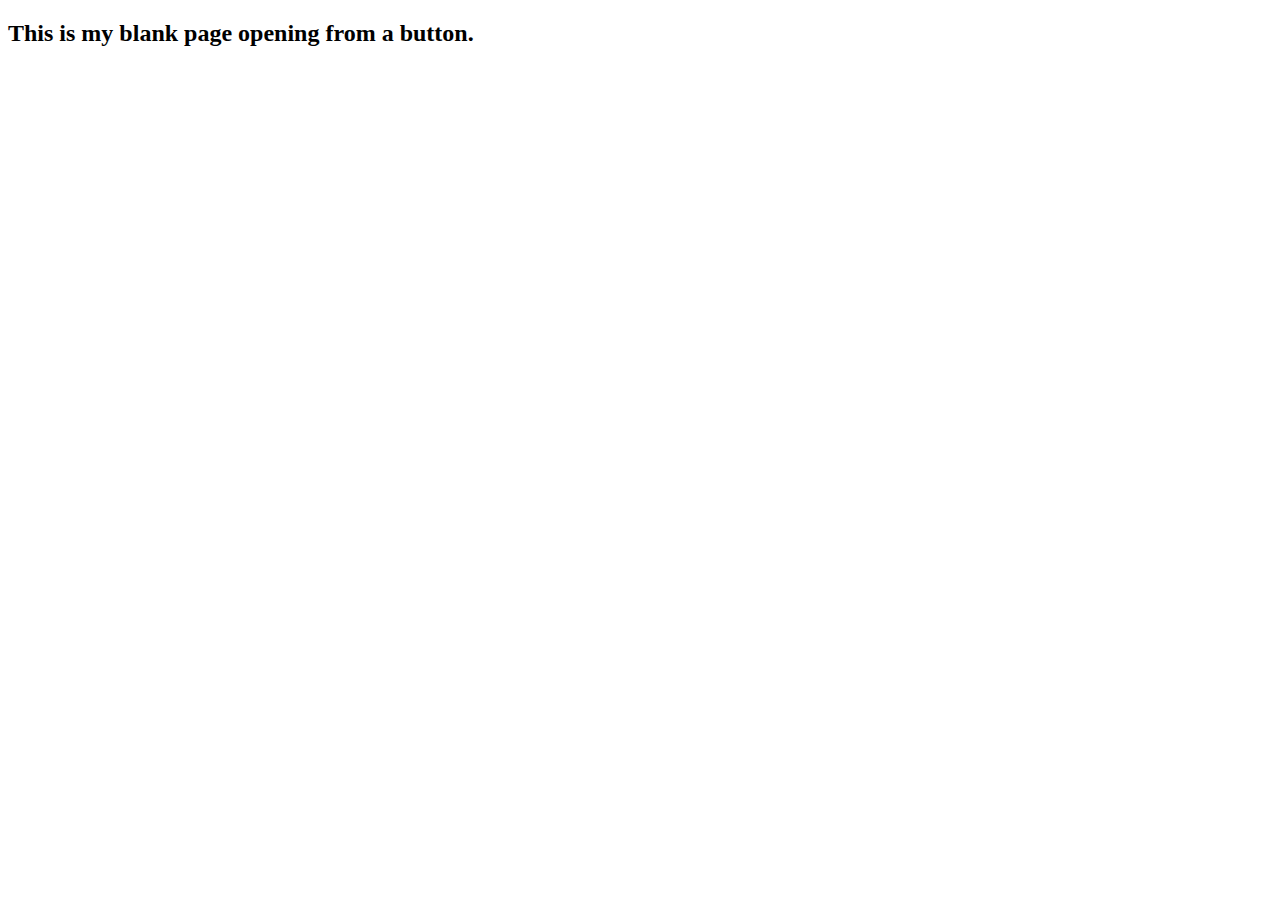
<file: blank.html>
<!DOCTYPE html>
<html lang="en">
<head>
    <meta charset="UTF-8">
    <meta name="viewport" content="width=device-width, initial-scale=1.0">
    <title>Blank Document</title>
</head>
<body>
    <h2>
        This is my blank page opening from a button.
    </h2>
</body>
</html>
</file>
